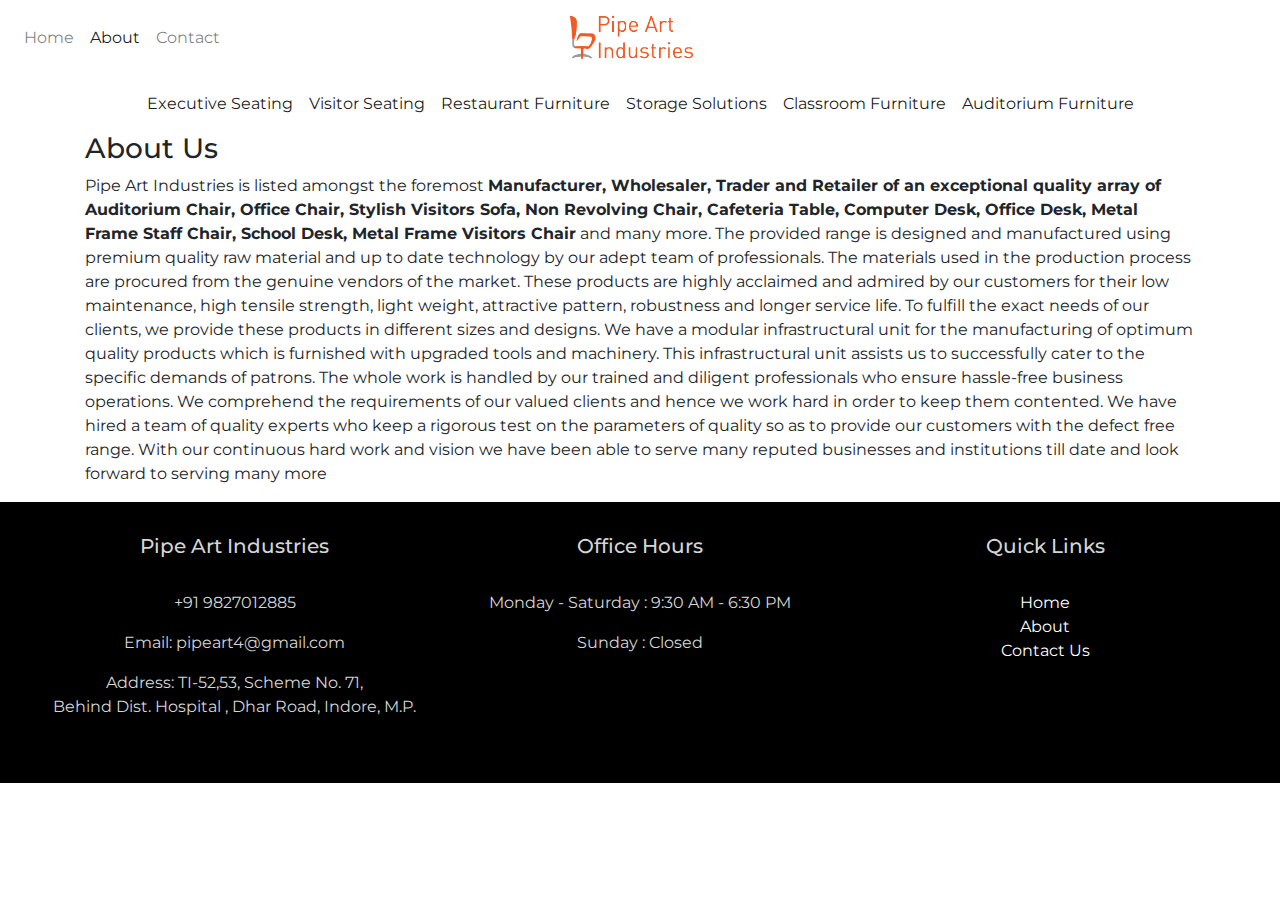
<file: about.html>
<!DOCTYPE html>
<html lang="en" dir="ltr">
	<head>
		<meta charset="utf-8">
		<title>Pipe Art Industries</title>

		<meta name="viewport" content="width=device-width, initial-scale=1">

		<!--Favicon-->
		<link rel="icon" href="img\favicon.png" type="image/gif" sizes="16x8">

		<!-- Latest compiled and minified CSS -->
		<link rel="stylesheet" href="https://maxcdn.bootstrapcdn.com/bootstrap/4.1.3/css/bootstrap.min.css">

		<!-- jQuery library -->
		<script src="https://ajax.googleapis.com/ajax/libs/jquery/3.3.1/jquery.min.js"></script>

		<!-- Popper JS -->
		<script src="https://cdnjs.cloudflare.com/ajax/libs/popper.js/1.14.3/umd/popper.min.js"></script>

		<!-- Latest compiled JavaScript -->
		<script src="https://maxcdn.bootstrapcdn.com/bootstrap/4.1.3/js/bootstrap.min.js"></script>

		<!--Montserrat Font-->
		<link rel="stylesheet" href="https://fonts.googleapis.com/css?family=Montserrat">

		<!--FontAwesome-->
		<link rel="stylesheet" href="https://use.fontawesome.com/releases/v5.2.0/css/all.css" integrity="sha384-hWVjflwFxL6sNzntih27bfxkr27PmbbK/iSvJ+a4+0owXq79v+lsFkW54bOGbiDQ" crossorigin="anonymous">

		<!-- My CSS -->
  	<link href="css\style.css" rel="stylesheet">

		<!--Monteserrat Font-->
		<link href="https://fonts.googleapis.com/css?family=Montserrat" rel="stylesheet">

	</head>

	<body>
		<!--Primary Navbar-->
		<nav class="navbar navbar-expand-lg navbar-light bg-faded">
		    <div class="collapse navbar-collapse w-100 order-1 order-lg-0" id="navbarNav">
		        <ul class="navbar-nav">
		            <li class="nav-item">
		                <a class="nav-link" href="index.html">Home <i class="fas fa-home"></i></a>
		            </li>
		            <li class="nav-item active">
		                <a class="nav-link" href="about.html">About <i class="fas fa-info"></i></a>
		            </li>
		            <li class="nav-item">
		                <a class="nav-link" href="contact.html">Contact <i class="fas fa-envelope"></i> </a>
		            </li>
		        </ul>
		    </div>
		    <div class="d-flex w-100 order-0">
		        <div class="w-100">
		            <button class="navbar-toggler" type="button" data-toggle="collapse" data-target="#navbarNav">
		                <span class="navbar-toggler-icon"></span>
		            </button>
		        </div>
		        <a class="navbar-brand text-center w-100" href="#">
							<img src="img\pai_logo.png" alt="Logo" height="50px" width="auto">
						</a>
		        <span class="w-100"></span>
		    </div>
		    <span class="w-100"></span>
		</nav>

		<!--Category Navbar-->
		<nav class="navbar navbar-expand-lg navbar-light bg-faded">
			<div class="collapse navbar-collapse w-100 order-1 order-lg-0" id="navbarNav">
					<ul class="navbar-nav mx-auto">
							<li class="nav-item active">
									<a class="nav-link" href="executive.html">Executive Seating</a>
							</li>
							<li class="nav-item active">
									<a class="nav-link" href="visitor.html">Visitor Seating</a>
							</li>
							<li class="nav-item active">
									<a class="nav-link" href="restaurant.html">Restaurant Furniture</a>
							</li>
							<li class="nav-item active">
									<a class="nav-link" href="storage.html">Storage Solutions</a>
							</li>
							<li class="nav-item active">
									<a class="nav-link" href="classroom.html">Classroom Furniture</a>
							</li>
							<li class="nav-item active">
									<a class="nav-link" href="auditorium.html">Auditorium Furniture</a>
							</li>
					</ul>
			</div>

		</nav>

    <!--About-->
    <div class="container">
      <h3>About Us</h3>
      <p>Pipe Art Industries is listed amongst the foremost <b>Manufacturer, Wholesaler, Trader and Retailer of an exceptional quality array of Auditorium Chair, Office Chair, Stylish Visitors Sofa, Non Revolving Chair, Cafeteria Table, Computer Desk, Office Desk, Metal Frame Staff Chair, School Desk, Metal Frame Visitors Chair</b> and many more. The provided range is designed and manufactured using premium quality raw material and up to date technology by our adept team of professionals. The materials used in the production process are procured from the genuine vendors of the market. These products are highly acclaimed and admired by our customers for their low maintenance, high tensile strength, light weight, attractive pattern, robustness and longer service life. To fulfill the exact needs of our clients, we provide these products in different sizes and designs.
      We have a modular infrastructural unit for the manufacturing of optimum quality products which is furnished with upgraded tools and machinery. This infrastructural unit assists us to successfully cater to the specific demands of patrons. The whole work is handled by our trained and diligent professionals who ensure hassle-free business operations.  We comprehend the requirements of our valued clients and hence we work hard in order to keep them contented. We have hired a team of quality experts who keep a rigorous test on the parameters of quality so as to provide our customers with the defect free range. With our continuous hard work and vision we have been able to serve many reputed businesses and institutions till date and look forward to serving many more</p>
    </div>
		<!--Footer-->
		<footer>
			<div class="container-fluid padding foot">
				<div class="row text-center">
					<div class="col-md-4">
						<h5>Pipe Art Industries</h5>
						<hr>
						<p>+91 9827012885</p>
						<p>Email: pipeart4@gmail.com</p>
						<p>Address: TI-52,53, Scheme No. 71,<br> Behind Dist. Hospital
						, Dhar Road, Indore, M.P.</p>
					</div>
					<div class="col-md-4">
						<h5>Office Hours</h5>
						<hr>
						<p>Monday - Saturday : 9:30 AM - 6:30 PM</p>
						<p>Sunday : Closed</p>
					</div>
					<div class="col-md-4 quicklinks">
						<h5>Quick Links</h5>
						<hr>
						<a href="index.html">Home</a><br>
						<a href="about.html">About</a><br>
						<a href="contact.html">Contact Us</a>
					</div>
				</div>
			</div>
		</footer>
	</body>
</html>
</file>
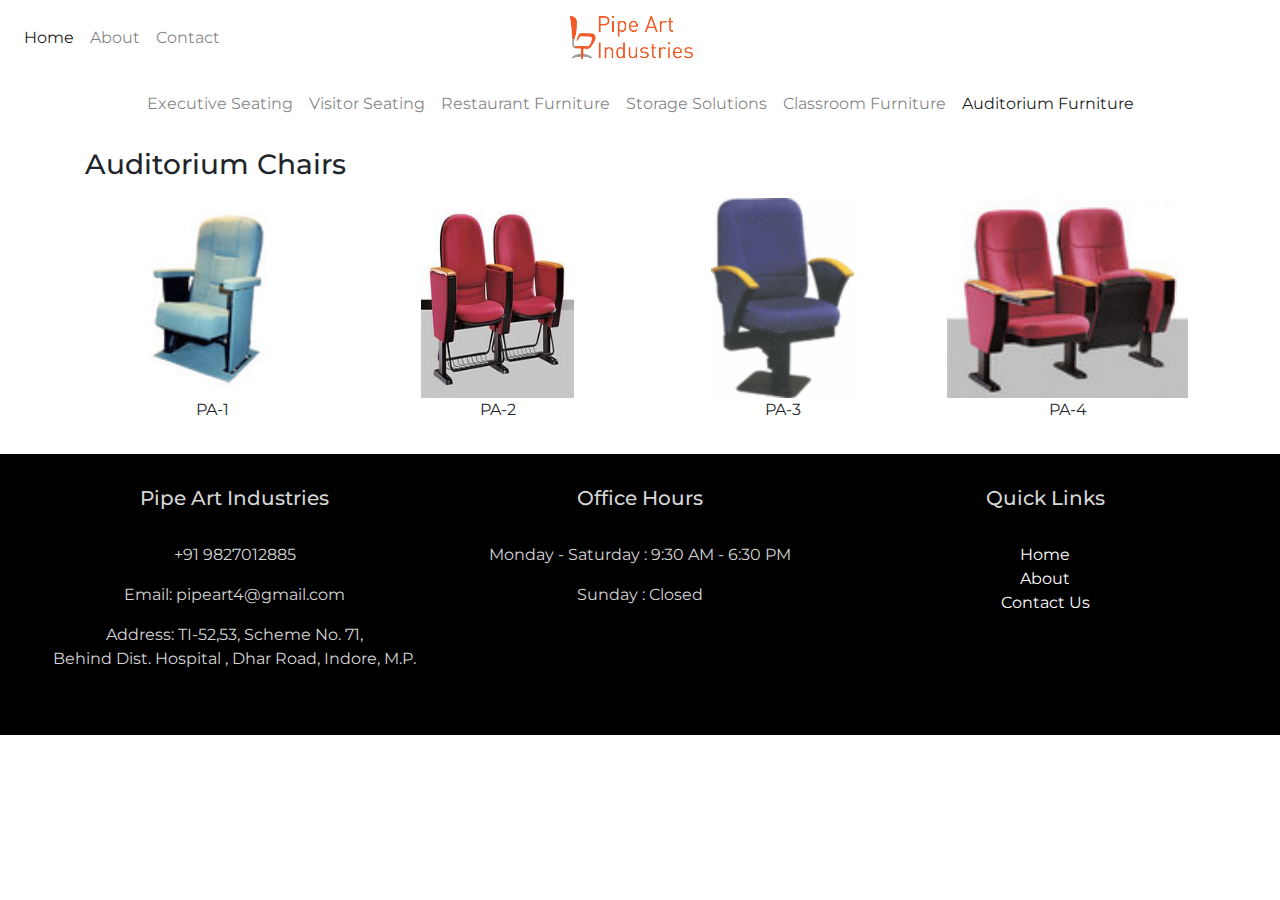
<file: auditorium.html>
<!DOCTYPE html>
<html lang="en" dir="ltr">
	<head>
		<meta charset="utf-8">
		<title>Pipe Art Industries</title>

		<meta name="viewport" content="width=device-width, initial-scale=1">

		<!--Favicon-->
		<link rel="icon" href="img\favicon.png" type="image/gif" sizes="16x8">

		<!-- Latest compiled and minified CSS -->
		<link rel="stylesheet" href="https://maxcdn.bootstrapcdn.com/bootstrap/4.1.3/css/bootstrap.min.css">

		<!-- jQuery library -->
		<script src="https://ajax.googleapis.com/ajax/libs/jquery/3.3.1/jquery.min.js"></script>

		<!-- Popper JS -->
		<script src="https://cdnjs.cloudflare.com/ajax/libs/popper.js/1.14.3/umd/popper.min.js"></script>

		<!-- Latest compiled JavaScript -->
		<script src="https://maxcdn.bootstrapcdn.com/bootstrap/4.1.3/js/bootstrap.min.js"></script>

		<!--Montserrat Font-->
		<link rel="stylesheet" href="https://fonts.googleapis.com/css?family=Montserrat">

		<!--FontAwesome-->
		<link rel="stylesheet" href="https://use.fontawesome.com/releases/v5.2.0/css/all.css" integrity="sha384-hWVjflwFxL6sNzntih27bfxkr27PmbbK/iSvJ+a4+0owXq79v+lsFkW54bOGbiDQ" crossorigin="anonymous">

		<!-- My CSS -->
  	<link href="css\style.css" rel="stylesheet">

		<!--Monteserrat Font-->
		<link href="https://fonts.googleapis.com/css?family=Montserrat" rel="stylesheet">

	</head>

	<body>
		<!--Primary Navbar-->
		<nav class="navbar navbar-expand-lg navbar-light bg-faded">
		    <div class="collapse navbar-collapse w-100 order-1 order-lg-0" id="navbarNav">
		        <ul class="navbar-nav">
		            <li class="nav-item active">
		                <a class="nav-link" href="index.html">Home <i class="fas fa-home"></i></a>
		            </li>
		            <li class="nav-item">
		                <a class="nav-link" href="about.html">About <i class="fas fa-info"></i></a>
		            </li>
		            <li class="nav-item">
		                <a class="nav-link" href="contact.html">Contact <i class="fas fa-envelope"></i> </a>
		            </li>
		        </ul>
		    </div>
		    <div class="d-flex w-100 order-0">
		        <div class="w-100">
		            <button class="navbar-toggler" type="button" data-toggle="collapse" data-target="#navbarNav">
		                <span class="navbar-toggler-icon"></span>
		            </button>
		        </div>
		        <a class="navbar-brand text-center w-100" href="#">
							<img src="img\pai_logo.png" alt="Logo" height="50px" width="auto">
						</a>
		        <span class="w-100"></span>
		    </div>
		    <span class="w-100"></span>
		</nav>

		<!--Category Navbar-->
		<nav class="navbar navbar-expand-lg navbar-light bg-faded">
			<div class="collapse navbar-collapse w-100 order-1 order-lg-0" id="navbarNav">
					<ul class="navbar-nav mx-auto">
							<li class="nav-item">
									<a class="nav-link" href="executive.html">Executive Seating</a>
							</li>
							<li class="nav-item">
									<a class="nav-link" href="visitor.html">Visitor Seating</a>
							</li>
							<li class="nav-item">
									<a class="nav-link" href="restaurant.html">Restaurant Furniture</a>
							</li>
							<li class="nav-item">
									<a class="nav-link" href="storage.html">Storage Solutions</a>
							</li>
							<li class="nav-item">
									<a class="nav-link" href="classroom.html">Classroom Furniture</a>
							</li>
							<li class="nav-item active">
									<a class="nav-link" href="auditorium.html">Auditorium Furniture</a>
							</li>
					</ul>
			</div>

		</nav>

		<!--Chairs-->
		<div class="container mx-auto py-3">
      <h3>Auditorium Chairs</h3>
			<div class="row mt-3 mb-3">
				<div class="col-xs-6 col-md-3 col-6 column productbox text-center">
				<img src="img\auditorium\1.jpg" class="img-responsive">
				<div class="producttitle">PA-1</div>
			</div>
			<div class="col-xs-6 col-md-3 col-6 column productbox text-center">
				<img src="img\auditorium\2.jpg" class="img-responsive">
				<div class="producttitle">PA-2</div>
			</div>
			<div class="col-xs-6 col-md-3 col-6 column productbox text-center">
				<img src="img\auditorium\3.jpg" class="img-responsive">
				<div class="producttitle">PA-3</div>
			</div>
			<div class="col-xs-6 col-md-3 col-6 column productbox text-center">
				<img src="img\auditorium\4.jpg" class="img-responsive">
				<div class="producttitle">PA-4</div>
			</div>
			</div>
		</div>

		<!--Footer-->
		<footer>
			<div class="container-fluid padding foot">
				<div class="row text-center">
					<div class="col-md-4">
						<h5>Pipe Art Industries</h5>
						<hr>
						<p>+91 9827012885</p>
						<p>Email: pipeart4@gmail.com</p>
						<p>Address: TI-52,53, Scheme No. 71,<br> Behind Dist. Hospital
						, Dhar Road, Indore, M.P.</p>
					</div>
					<div class="col-md-4">
						<h5>Office Hours</h5>
						<hr>
						<p>Monday - Saturday : 9:30 AM - 6:30 PM</p>
						<p>Sunday : Closed</p>
					</div>
					<div class="col-md-4 quicklinks">
						<h5>Quick Links</h5>
						<hr>
						<a href="index.html">Home</a><br>
						<a href="about.html">About</a><br>
						<a href="contact.html">Contact Us</a>
					</div>
				</div>
			</div>
		</footer>
	</body>
</html>
</file>
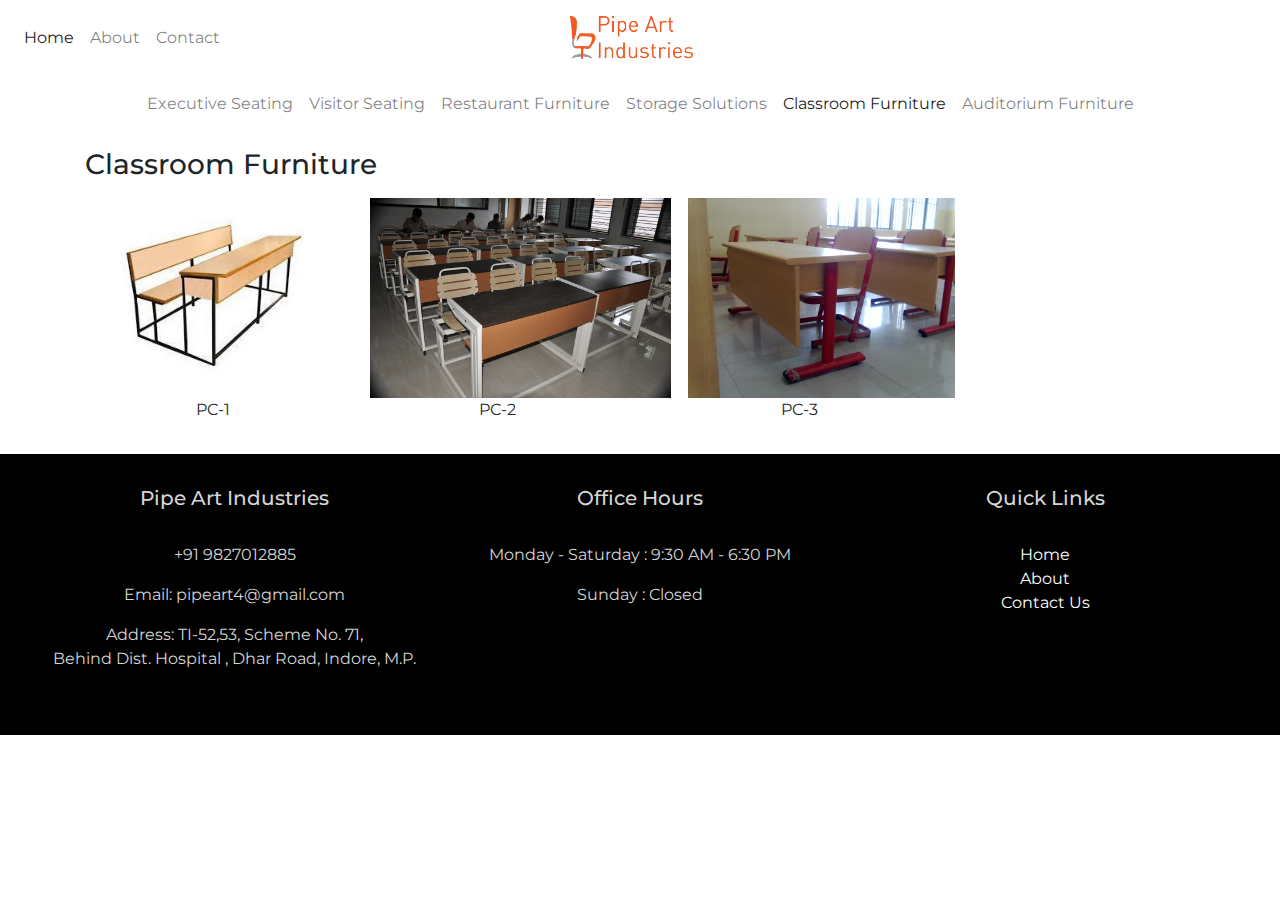
<file: classroom.html>
<!DOCTYPE html>
<html lang="en" dir="ltr">
	<head>
		<meta charset="utf-8">
		<title>Pipe Art Industries</title>

		<meta name="viewport" content="width=device-width, initial-scale=1">

		<!--Favicon-->
		<link rel="icon" href="img\favicon.png" type="image/gif" sizes="16x8">

		<!-- Latest compiled and minified CSS -->
		<link rel="stylesheet" href="https://maxcdn.bootstrapcdn.com/bootstrap/4.1.3/css/bootstrap.min.css">

		<!-- jQuery library -->
		<script src="https://ajax.googleapis.com/ajax/libs/jquery/3.3.1/jquery.min.js"></script>

		<!-- Popper JS -->
		<script src="https://cdnjs.cloudflare.com/ajax/libs/popper.js/1.14.3/umd/popper.min.js"></script>

		<!-- Latest compiled JavaScript -->
		<script src="https://maxcdn.bootstrapcdn.com/bootstrap/4.1.3/js/bootstrap.min.js"></script>

		<!--Montserrat Font-->
		<link rel="stylesheet" href="https://fonts.googleapis.com/css?family=Montserrat">

		<!--FontAwesome-->
		<link rel="stylesheet" href="https://use.fontawesome.com/releases/v5.2.0/css/all.css" integrity="sha384-hWVjflwFxL6sNzntih27bfxkr27PmbbK/iSvJ+a4+0owXq79v+lsFkW54bOGbiDQ" crossorigin="anonymous">

		<!-- My CSS -->
  	<link href="css\style.css" rel="stylesheet">

		<!--Monteserrat Font-->
		<link href="https://fonts.googleapis.com/css?family=Montserrat" rel="stylesheet">

	</head>

	<body>
		<!--Primary Navbar-->
		<nav class="navbar navbar-expand-lg navbar-light bg-faded">
		    <div class="collapse navbar-collapse w-100 order-1 order-lg-0" id="navbarNav">
		        <ul class="navbar-nav">
		            <li class="nav-item active">
		                <a class="nav-link" href="index.html">Home <i class="fas fa-home"></i></a>
		            </li>
		            <li class="nav-item">
		                <a class="nav-link" href="about.html">About <i class="fas fa-info"></i></a>
		            </li>
		            <li class="nav-item">
		                <a class="nav-link" href="contact.html">Contact <i class="fas fa-envelope"></i> </a>
		            </li>
		        </ul>
		    </div>
		    <div class="d-flex w-100 order-0">
		        <div class="w-100">
		            <button class="navbar-toggler" type="button" data-toggle="collapse" data-target="#navbarNav">
		                <span class="navbar-toggler-icon"></span>
		            </button>
		        </div>
		        <a class="navbar-brand text-center w-100" href="#">
							<img src="img\pai_logo.png" alt="Logo" height="50px" width="auto">
						</a>
		        <span class="w-100"></span>
		    </div>
		    <span class="w-100"></span>
		</nav>

		<!--Category Navbar-->
		<nav class="navbar navbar-expand-lg navbar-light bg-faded">
			<div class="collapse navbar-collapse w-100 order-1 order-lg-0" id="navbarNav">
					<ul class="navbar-nav mx-auto">
							<li class="nav-item">
									<a class="nav-link" href="executive.html">Executive Seating</a>
							</li>
							<li class="nav-item">
									<a class="nav-link" href="visitor.html">Visitor Seating</a>
							</li>
							<li class="nav-item">
									<a class="nav-link" href="restaurant.html">Restaurant Furniture</a>
							</li>
							<li class="nav-item">
									<a class="nav-link" href="storage.html">Storage Solutions</a>
							</li>
							<li class="nav-item active">
									<a class="nav-link" href="classroom.html">Classroom Furniture</a>
							</li>
							<li class="nav-item">
									<a class="nav-link" href="auditorium.html">Auditorium Furniture</a>
							</li>
					</ul>
			</div>

		</nav>

		<!--Chairs-->
		<div class="container mx-auto py-3">
      <h3>Classroom Furniture</h3>
			<div class="row mt-3 mb-3">
				<div class="col-xs-6 col-md-3 col-6 column productbox text-center">
				<img src="img\classroom\1.jpg" class="img-responsive">
				<div class="producttitle">PC-1</div>
			</div>
			<div class="col-xs-6 col-md-3 col-6 column productbox text-center">
				<img src="img\classroom\2.jpg" class="img-responsive">
				<div class="producttitle">PC-2</div>
			</div>
			<div class="col-xs-6 col-md-3 col-6 column productbox text-center pl-5">
				<img src="img\classroom\3.jpg" class="img-responsive">
				<div class="producttitle">PC-3</div>
			</div>
			</div>
		</div>

		<!--Footer-->
		<footer>
			<div class="container-fluid padding foot">
				<div class="row text-center">
					<div class="col-md-4">
						<h5>Pipe Art Industries</h5>
						<hr>
						<p>+91 9827012885</p>
						<p>Email: pipeart4@gmail.com</p>
						<p>Address: TI-52,53, Scheme No. 71,<br> Behind Dist. Hospital
						, Dhar Road, Indore, M.P.</p>
					</div>
					<div class="col-md-4">
						<h5>Office Hours</h5>
						<hr>
						<p>Monday - Saturday : 9:30 AM - 6:30 PM</p>
						<p>Sunday : Closed</p>
					</div>
					<div class="col-md-4 quicklinks">
						<h5>Quick Links</h5>
						<hr>
						<a href="index.html">Home</a><br>
						<a href="about.html">About</a><br>
						<a href="contact.html">Contact Us</a>
					</div>
				</div>
			</div>
		</footer>
	</body>
</html>
</file>
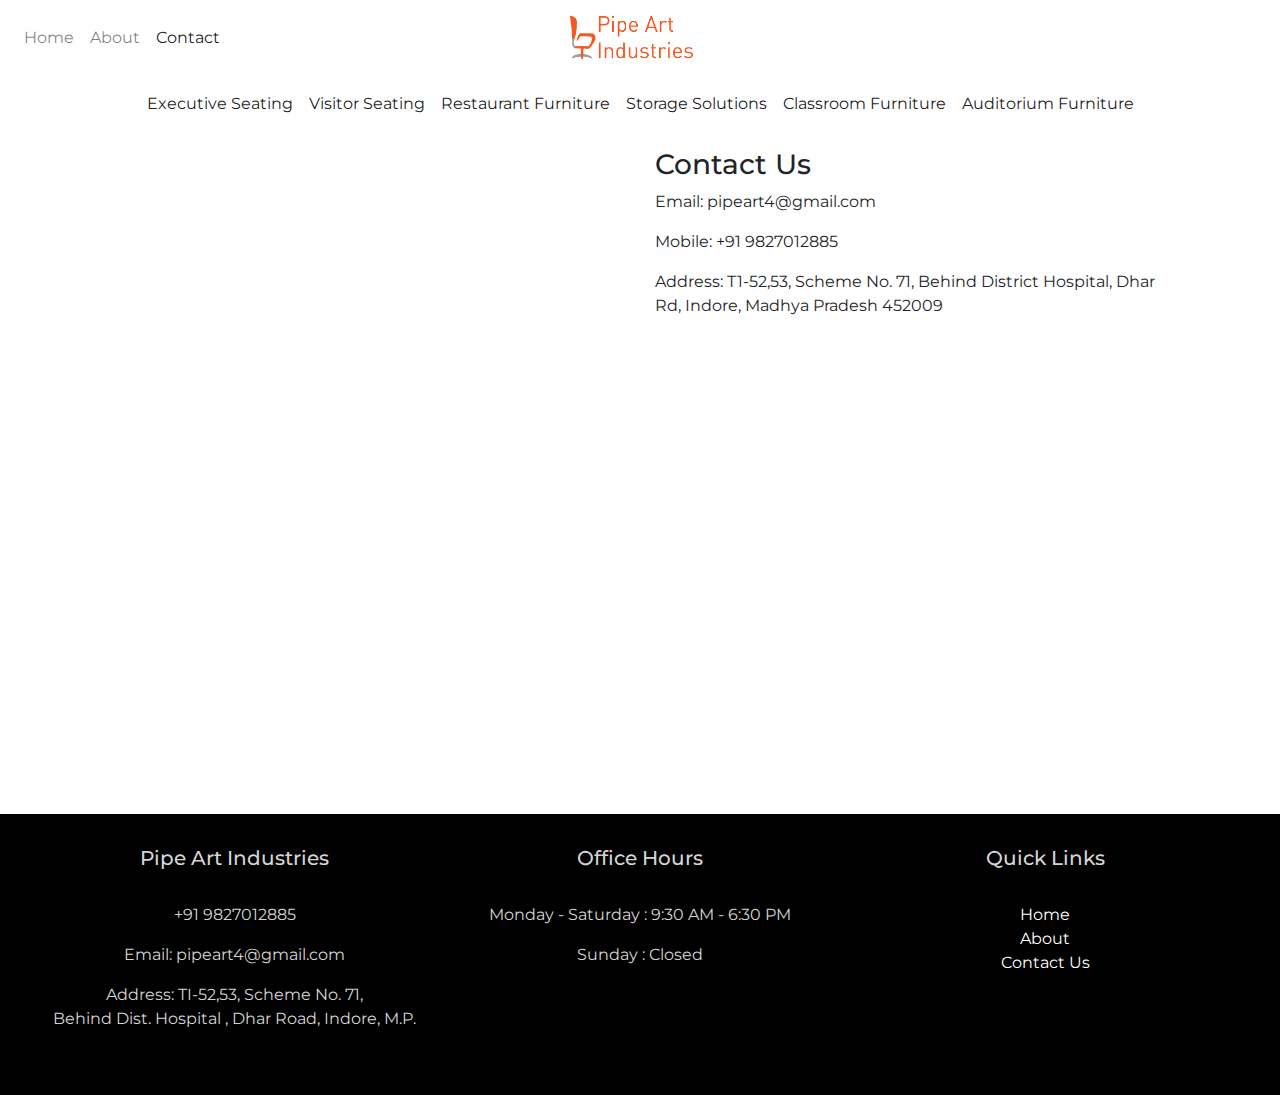
<file: contact.html>
<!DOCTYPE html>
<html lang="en" dir="ltr">
	<head>
		<meta charset="utf-8">
		<title>Pipe Art Industries</title>

		<meta name="viewport" content="width=device-width, initial-scale=1">

		<!--Favicon-->
		<link rel="icon" href="img\favicon.png" type="image/gif" sizes="16x8">

		<!-- Latest compiled and minified CSS -->
		<link rel="stylesheet" href="https://maxcdn.bootstrapcdn.com/bootstrap/4.1.3/css/bootstrap.min.css">

		<!-- jQuery library -->
		<script src="https://ajax.googleapis.com/ajax/libs/jquery/3.3.1/jquery.min.js"></script>

		<!-- Popper JS -->
		<script src="https://cdnjs.cloudflare.com/ajax/libs/popper.js/1.14.3/umd/popper.min.js"></script>

		<!-- Latest compiled JavaScript -->
		<script src="https://maxcdn.bootstrapcdn.com/bootstrap/4.1.3/js/bootstrap.min.js"></script>

		<!--Montserrat Font-->
		<link rel="stylesheet" href="https://fonts.googleapis.com/css?family=Montserrat">

		<!--FontAwesome-->
		<link rel="stylesheet" href="https://use.fontawesome.com/releases/v5.2.0/css/all.css" integrity="sha384-hWVjflwFxL6sNzntih27bfxkr27PmbbK/iSvJ+a4+0owXq79v+lsFkW54bOGbiDQ" crossorigin="anonymous">

		<!-- My CSS -->
  	<link href="css\style.css" rel="stylesheet">

		<!--Monteserrat Font-->
		<link href="https://fonts.googleapis.com/css?family=Montserrat" rel="stylesheet">


	</head>

	<body>
		<!--Primary Navbar-->
		<nav class="navbar navbar-expand-lg navbar-light bg-faded">
		    <div class="collapse navbar-collapse w-100 order-1 order-lg-0" id="navbarNav">
		        <ul class="navbar-nav">
		            <li class="nav-item">
		                <a class="nav-link" href="index.html">Home <i class="fas fa-home"></i></a>
		            </li>
		            <li class="nav-item">
		                <a class="nav-link" href="about.html">About <i class="fas fa-info"></i></a>
		            </li>
		            <li class="nav-item active">
		                <a class="nav-link" href="contact.html">Contact <i class="fas fa-envelope"></i> </a>
		            </li>
		        </ul>
		    </div>
		    <div class="d-flex w-100 order-0">
		        <div class="w-100">
		            <button class="navbar-toggler" type="button" data-toggle="collapse" data-target="#navbarNav">
		                <span class="navbar-toggler-icon"></span>
		            </button>
		        </div>
		        <a class="navbar-brand text-center w-100" href="#">
							<img src="img\pai_logo.png" alt="Logo" height="50px" width="auto">
						</a>
		        <span class="w-100"></span>
		    </div>
		    <span class="w-100"></span>
		</nav>

		<!--Category Navbar-->
		<nav class="navbar navbar-expand-lg navbar-light bg-faded">
			<div class="collapse navbar-collapse w-100 order-1 order-lg-0" id="navbarNav">
					<ul class="navbar-nav mx-auto">
							<li class="nav-item active">
									<a class="nav-link" href="executive.html">Executive Seating</a>
							</li>
							<li class="nav-item active">
									<a class="nav-link" href="visitor.html">Visitor Seating</a>
							</li>
							<li class="nav-item active">
									<a class="nav-link" href="restaurant.html">Restaurant Furniture</a>
							</li>
							<li class="nav-item active">
									<a class="nav-link" href="storage.html">Storage Solutions</a>
							</li>
							<li class="nav-item active">
									<a class="nav-link" href="classroom.html">Classroom Furniture</a>
							</li>
							<li class="nav-item active">
									<a class="nav-link" href="auditorium.html">Auditorium Furniture</a>
							</li>
					</ul>
			</div>

		</nav>

    <!--Map-->
    <div class="container">
      <div class="row mt-3 mb-3 px-3">
        <div class="col-sm-6 embed-responsive embed-responsive-1by1 py-5">
          <iframe id="map" src="https://www.google.com/maps/embed?pb=!1m18!1m12!1m3!1d3680.5653634784503!2d75.82818461504758!3d22.707218385113705!2m3!1f0!2f0!3f0!3m2!1i1024!2i768!4f13.1!3m3!1m2!1s0x0%3A0x36900c86aec19a87!2sPipe+Art+Industries!5e0!3m2!1sen!2sin!4v1533570198825" width="600" height="450" frameborder="0" style="border:0" allowfullscreen></iframe>
        </div>
        <div class="col-sm-6">
          <h3>Contact Us</h3>
          <p>Email: pipeart4@gmail.com</p>
          <p>Mobile: +91 9827012885</p>
          <p>Address: T1-52,53, Scheme No. 71, Behind District Hospital, Dhar Rd, Indore, Madhya Pradesh 452009</p>
        </div>
      </div>
    </div>


		<!--Footer-->
		<footer>
			<div class="container-fluid padding foot">
				<div class="row text-center">
					<div class="col-md-4">
						<h5>Pipe Art Industries</h5>
						<hr>
						<p>+91 9827012885</p>
						<p>Email: pipeart4@gmail.com</p>
						<p>Address: TI-52,53, Scheme No. 71,<br> Behind Dist. Hospital
						, Dhar Road, Indore, M.P.</p>
					</div>
					<div class="col-md-4">
						<h5>Office Hours</h5>
						<hr>
						<p>Monday - Saturday : 9:30 AM - 6:30 PM</p>
						<p>Sunday : Closed</p>
					</div>
					<div class="col-md-4 quicklinks">
						<h5>Quick Links</h5>
						<hr>
						<a href="index.html">Home</a><br>
						<a href="about.html">About</a><br>
						<a href="contact.html">Contact Us</a>
					</div>
				</div>
			</div>
		</footer>
	</body>
</html>
</file>
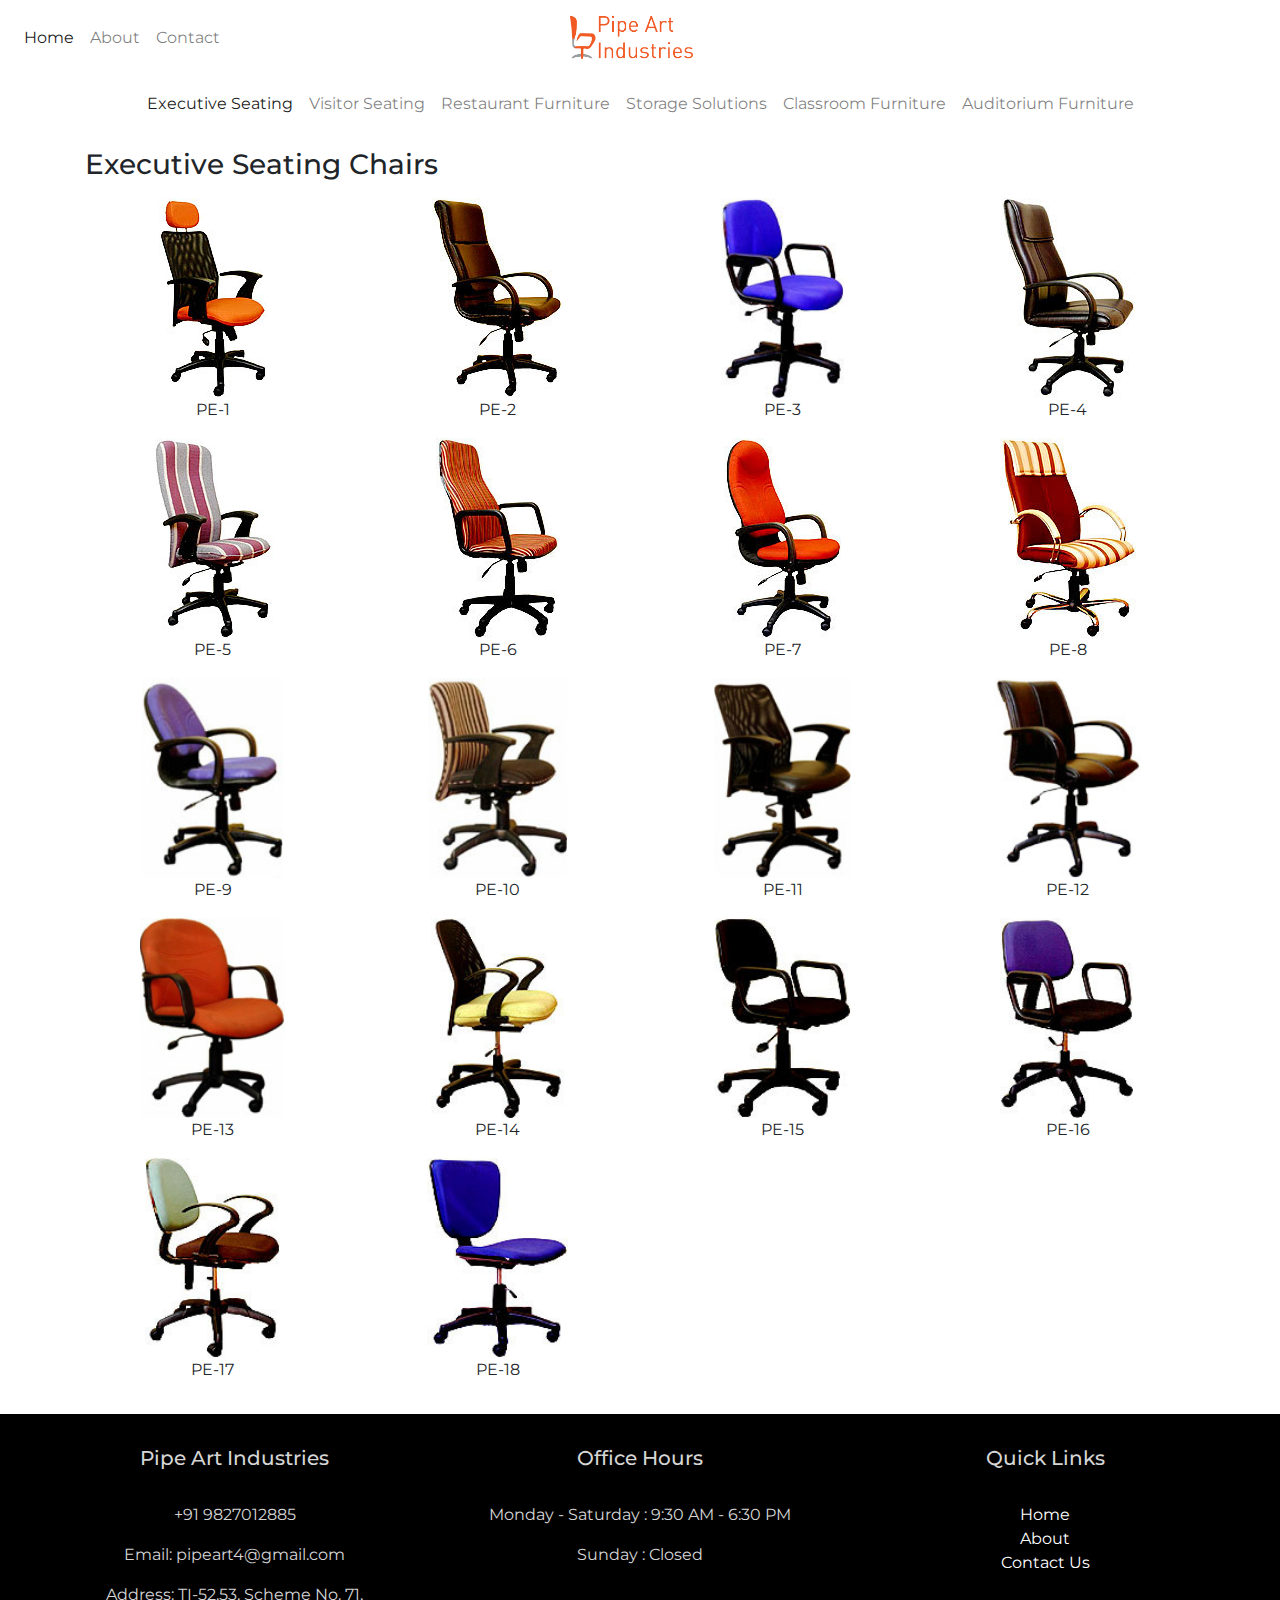
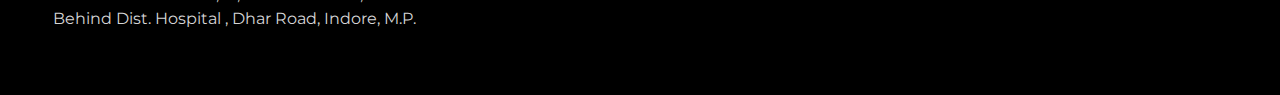
<file: executive.html>
<!DOCTYPE html>
<html lang="en" dir="ltr">
	<head>
		<meta charset="utf-8">
		<title>Pipe Art Industries</title>

		<meta name="viewport" content="width=device-width, initial-scale=1">

		<!--Favicon-->
		<link rel="icon" href="img\favicon.png" type="image/gif" sizes="16x8">

		<!-- Latest compiled and minified CSS -->
		<link rel="stylesheet" href="https://maxcdn.bootstrapcdn.com/bootstrap/4.1.3/css/bootstrap.min.css">

		<!-- jQuery library -->
		<script src="https://ajax.googleapis.com/ajax/libs/jquery/3.3.1/jquery.min.js"></script>

		<!-- Popper JS -->
		<script src="https://cdnjs.cloudflare.com/ajax/libs/popper.js/1.14.3/umd/popper.min.js"></script>

		<!-- Latest compiled JavaScript -->
		<script src="https://maxcdn.bootstrapcdn.com/bootstrap/4.1.3/js/bootstrap.min.js"></script>

		<!--Montserrat Font-->
		<link rel="stylesheet" href="https://fonts.googleapis.com/css?family=Montserrat">

		<!--FontAwesome-->
		<link rel="stylesheet" href="https://use.fontawesome.com/releases/v5.2.0/css/all.css" integrity="sha384-hWVjflwFxL6sNzntih27bfxkr27PmbbK/iSvJ+a4+0owXq79v+lsFkW54bOGbiDQ" crossorigin="anonymous">

		<!-- My CSS -->
  	<link href="css\style.css" rel="stylesheet">

		<!--Monteserrat Font-->
		<link href="https://fonts.googleapis.com/css?family=Montserrat" rel="stylesheet">

	</head>

  <body>
    <!--Primary Navbar-->
		<nav class="navbar navbar-expand-lg navbar-light bg-faded">
		    <div class="collapse navbar-collapse w-100 order-1 order-lg-0" id="navbarNav">
		        <ul class="navbar-nav">
							<li class="nav-item active">
									<a class="nav-link" href="index.html">Home <i class="fas fa-home"></i></a>
							</li>
							<li class="nav-item">
									<a class="nav-link" href="about.html">About <i class="fas fa-info"></i></a>
							</li>
							<li class="nav-item">
									<a class="nav-link" href="contact.html">Contact <i class="fas fa-envelope"></i> </a>
							</li>
		            </li>
		        </ul>
		    </div>
		    <div class="d-flex w-100 order-0">
		        <div class="w-100">
		            <button class="navbar-toggler" type="button" data-toggle="collapse" data-target="#navbarNav">
		                <span class="navbar-toggler-icon"></span>
		            </button>
		        </div>
		        <a class="navbar-brand text-center w-100" href="#">
							<img src="img\pai_logo.png" alt="Logo" height="50px" width="auto">
						</a>
		        <span class="w-100"></span>
		    </div>
		    <span class="w-100"></span>
		</nav>

		<!--Category Navbar-->
		<nav class="navbar navbar-expand-lg navbar-light bg-faded">
			<div class="collapse navbar-collapse w-100 order-1 order-lg-0" id="navbarNav">
					<ul class="navbar-nav mx-auto">
						<li class="nav-item active">
								<a class="nav-link active" href="executive.html">Executive Seating</a>
						</li>
						<li class="nav-item">
								<a class="nav-link" href="visitor.html">Visitor Seating</a>
						</li>
						<li class="nav-item">
								<a class="nav-link" href="restaurant.html">Restaurant Furniture</a>
						</li>
						<li class="nav-item">
								<a class="nav-link" href="storage.html">Storage Solutions</a>
						</li>
						<li class="nav-item">
								<a class="nav-link" href="classroom.html">Classroom Furniture</a>
						</li>
						<li class="nav-item">
								<a class="nav-link" href="auditorium.html">Auditorium Furniture</a>
							</li>
					</ul>
			</div>

		</nav>

		<!--Chairs-->
    <div class="container mx-auto py-3">
      <h3>Executive Seating Chairs</h3>
			<div class="row mt-3 mb-3">
				<div class="col-xs-6 col-md-3 col-6 column productbox text-center">
				<img src="img\executive\1.jpg" class="img-responsive">
				<div class="producttitle">PE-1</div>
			</div>
			<div class="col-xs-6 col-md-3 col-6 column productbox text-center">
				<img src="img\executive\2.jpg" class="img-responsive">
				<div class="producttitle">PE-2</div>
			</div>
			<div class="col-xs-6 col-md-3 col-6 column productbox text-center">
				<img src="img\executive\3.jpg" class="img-responsive">
				<div class="producttitle">PE-3</div>
			</div>
			<div class="col-xs-6 col-md-3 col-6 column productbox text-center">
				<img src="img\executive\4.jpg" class="img-responsive">
				<div class="producttitle">PE-4</div>
			</div>
			</div>

			<div class="row mt-3 mb-3">
				<div class="col-xs-6 col-md-3 col-6 column productbox text-center">
				<img src="img\executive\5.jpg" class="img-responsive">
				<div class="producttitle">PE-5</div>
			</div>
			<div class="col-xs-6 col-md-3 col-6 column productbox text-center">
				<img src="img\executive\6.jpg" class="img-responsive">
				<div class="producttitle">PE-6</div>
			</div>
			<div class="col-xs-6 col-md-3 col-6 column productbox text-center">
				<img src="img\executive\7.jpg" class="img-responsive">
				<div class="producttitle">PE-7</div>
			</div>
			<div class="col-xs-6 col-md-3 col-6 column productbox text-center">
				<img src="img\executive\8.jpg" class="img-responsive">
				<div class="producttitle">PE-8</div>
			</div>
			</div>

			<div class="row mt-3 mb-3">
				<div class="col-xs-6 col-md-3 col-6 column productbox text-center">
				<img src="img\executive\9.jpg" class="img-responsive">
				<div class="producttitle">PE-9</div>
			</div>
			<div class="col-xs-6 col-md-3 col-6 column productbox text-center">
				<img src="img\executive\10.jpg" class="img-responsive">
				<div class="producttitle">PE-10</div>
			</div>
			<div class="col-xs-6 col-md-3 col-6 column productbox text-center">
				<img src="img\executive\11.jpg" class="img-responsive">
				<div class="producttitle">PE-11</div>
			</div>
			<div class="col-xs-6 col-md-3 col-6 column productbox text-center">
				<img src="img\executive\12.jpg" class="img-responsive">
				<div class="producttitle">PE-12</div>
			</div>
			</div>

			<div class="row mt-3 mb-3">
				<div class="col-xs-6 col-md-3 col-6 column productbox text-center">
				<img src="img\executive\13.jpg" class="img-responsive">
				<div class="producttitle">PE-13</div>
			</div>
			<div class="col-xs-6 col-md-3 col-6 column productbox text-center">
				<img src="img\executive\14.jpg" class="img-responsive">
				<div class="producttitle">PE-14</div>
			</div>
			<div class="col-xs-6 col-md-3 col-6 column productbox text-center">
				<img src="img\executive\15.jpg" class="img-responsive">
				<div class="producttitle">PE-15</div>
			</div>
			<div class="col-xs-6 col-md-3 col-6 column productbox text-center">
				<img src="img\executive\16.jpg" class="img-responsive">
				<div class="producttitle">PE-16</div>
			</div>
			</div>

			<div class="row mt-3 mb-3">
				<div class="col-xs-6 col-md-3 col-6 column productbox text-center">
				<img src="img\executive\17.jpg" class="img-responsive">
				<div class="producttitle">PE-17</div>
			</div>
			<div class="col-xs-6 col-md-3 col-6 column productbox text-center">
				<img src="img\executive\18.jpg" class="img-responsive">
				<div class="producttitle">PE-18</div>
			</div>

			</div>
    </div>

		<!--Footer-->
		<footer>
			<div class="container-fluid padding foot">
				<div class="row text-center">
					<div class="col-md-4">
						<h5>Pipe Art Industries</h5>
						<hr>
						<p>+91 9827012885</p>
						<p>Email: pipeart4@gmail.com</p>
						<p>Address: TI-52,53, Scheme No. 71,<br> Behind Dist. Hospital
						, Dhar Road, Indore, M.P.</p>
					</div>
					<div class="col-md-4">
						<h5>Office Hours</h5>
						<hr>
						<p>Monday - Saturday : 9:30 AM - 6:30 PM</p>
						<p>Sunday : Closed</p>
					</div>
					<div class="col-md-4 quicklinks">
						<h5>Quick Links</h5>
						<hr>
						<a href="index.html">Home</a><br>
						<a href="about.html">About</a><br>
						<a href="contact.html">Contact Us</a>
					</div>
				</div>
			</div>
		</footer>

  </body>
</html>
</file>
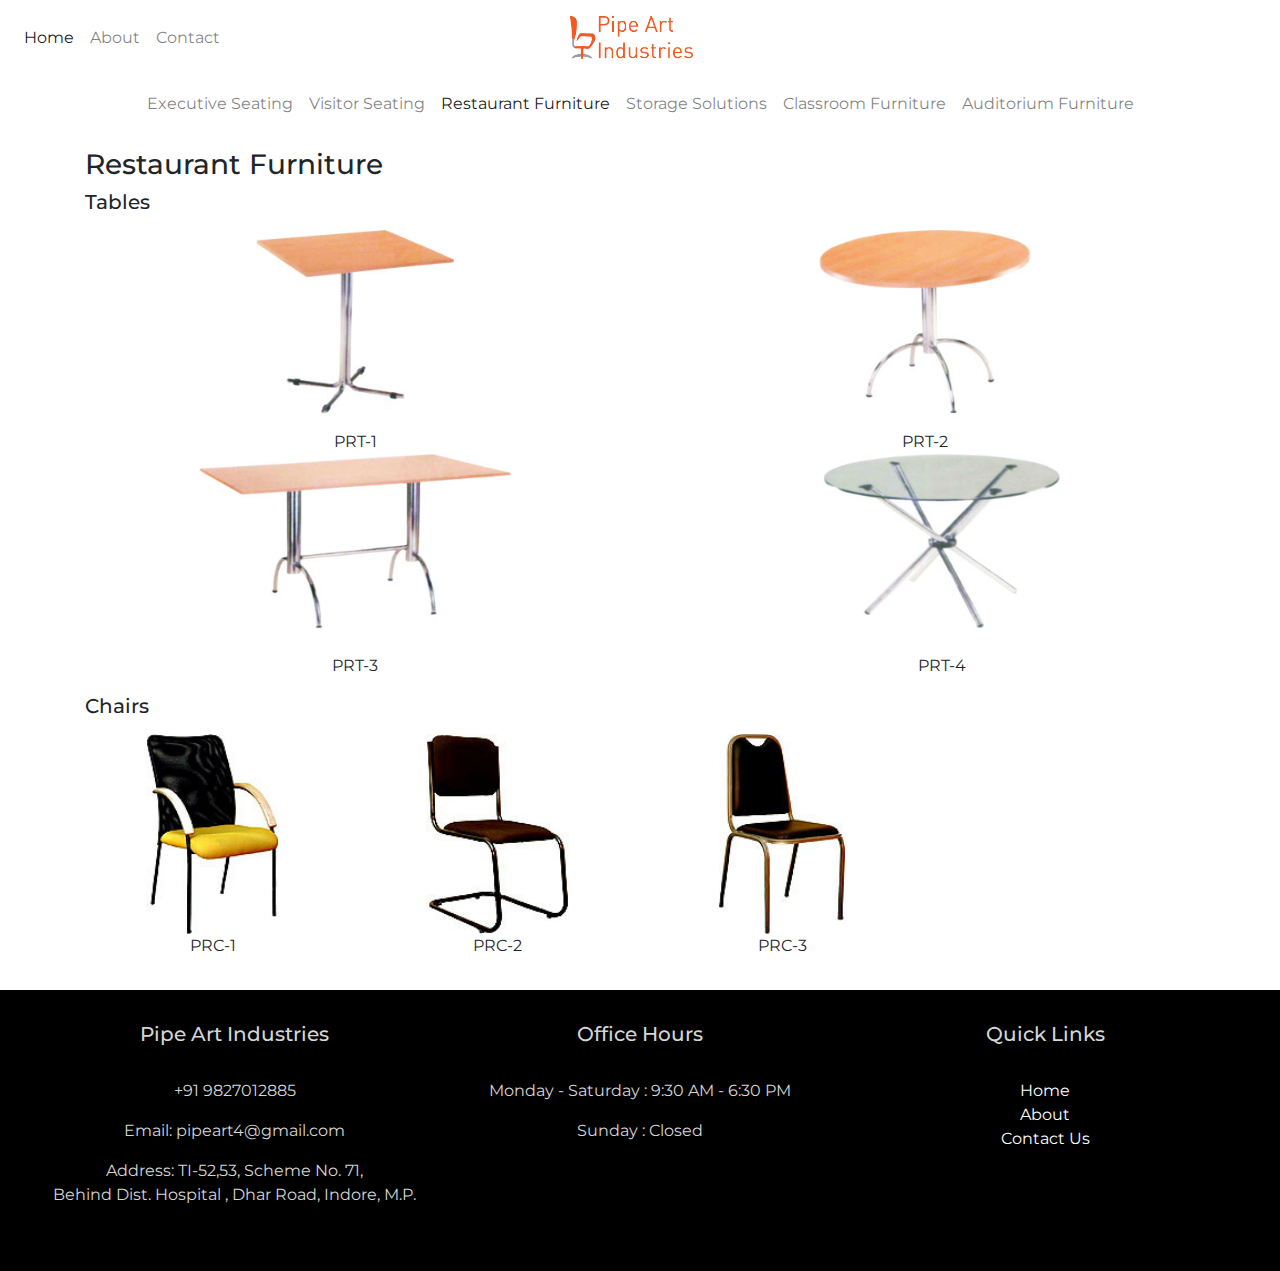
<file: restaurant.html>
<!DOCTYPE html>
<html lang="en" dir="ltr">
	<head>
		<meta charset="utf-8">
		<title>Pipe Art Industries</title>

		<meta name="viewport" content="width=device-width, initial-scale=1">

		<!--Favicon-->
		<link rel="icon" href="img\favicon.png" type="image/gif" sizes="16x8">

		<!-- Latest compiled and minified CSS -->
		<link rel="stylesheet" href="https://maxcdn.bootstrapcdn.com/bootstrap/4.1.3/css/bootstrap.min.css">

		<!-- jQuery library -->
		<script src="https://ajax.googleapis.com/ajax/libs/jquery/3.3.1/jquery.min.js"></script>

		<!-- Popper JS -->
		<script src="https://cdnjs.cloudflare.com/ajax/libs/popper.js/1.14.3/umd/popper.min.js"></script>

		<!-- Latest compiled JavaScript -->
		<script src="https://maxcdn.bootstrapcdn.com/bootstrap/4.1.3/js/bootstrap.min.js"></script>

		<!--Montserrat Font-->
		<link rel="stylesheet" href="https://fonts.googleapis.com/css?family=Montserrat">

		<!--FontAwesome-->
		<link rel="stylesheet" href="https://use.fontawesome.com/releases/v5.2.0/css/all.css" integrity="sha384-hWVjflwFxL6sNzntih27bfxkr27PmbbK/iSvJ+a4+0owXq79v+lsFkW54bOGbiDQ" crossorigin="anonymous">

		<!-- My CSS -->
  	<link href="css\style.css" rel="stylesheet">

		<!--Monteserrat Font-->
		<link href="https://fonts.googleapis.com/css?family=Montserrat" rel="stylesheet">

	</head>

	<body>
		<!--Primary Navbar-->
		<nav class="navbar navbar-expand-lg navbar-light bg-faded">
		    <div class="collapse navbar-collapse w-100 order-1 order-lg-0" id="navbarNav">
		        <ul class="navbar-nav">
		            <li class="nav-item active">
		                <a class="nav-link" href="index.html">Home <i class="fas fa-home"></i></a>
		            </li>
		            <li class="nav-item">
		                <a class="nav-link" href="about.html">About <i class="fas fa-info"></i></a>
		            </li>
		            <li class="nav-item">
		                <a class="nav-link" href="contact.html">Contact <i class="fas fa-envelope"></i> </a>
		            </li>
		        </ul>
		    </div>
		    <div class="d-flex w-100 order-0">
		        <div class="w-100">
		            <button class="navbar-toggler" type="button" data-toggle="collapse" data-target="#navbarNav">
		                <span class="navbar-toggler-icon"></span>
		            </button>
		        </div>
		        <a class="navbar-brand text-center w-100" href="#">
							<img src="img\pai_logo.png" alt="Logo" height="50px" width="auto">
						</a>
		        <span class="w-100"></span>
		    </div>
		    <span class="w-100"></span>
		</nav>

		<!--Category Navbar-->
		<nav class="navbar navbar-expand-lg navbar-light bg-faded">
			<div class="collapse navbar-collapse w-100 order-1 order-lg-0" id="navbarNav">
					<ul class="navbar-nav mx-auto">
							<li class="nav-item">
									<a class="nav-link" href="executive.html">Executive Seating</a>
							</li>
							<li class="nav-item">
									<a class="nav-link" href="visitor.html">Visitor Seating</a>
							</li>
							<li class="nav-item active">
									<a class="nav-link" href="restaurant.html">Restaurant Furniture</a>
							</li>
							<li class="nav-item">
									<a class="nav-link" href="storage.html">Storage Solutions</a>
							</li>
							<li class="nav-item">
									<a class="nav-link" href="classroom.html">Classroom Furniture</a>
							</li>
							<li class="nav-item">
									<a class="nav-link" href="auditorium.html">Auditorium Furniture</a>
							</li>
					</ul>
			</div>

		</nav>

		<!--Chairs-->
		<div class="container mx-auto py-3">
			<h3>Restaurant Furniture</h3>
			<h5>Tables</h5>
			<div class="row mt-3 mb-3">
				<div class="col-sm-6 column productbox text-center">
				<img src="img\restaurant\1.jpg" class="img-responsive">
				<div class="producttitle">PRT-1</div>
			</div>
			<div class="col-sm-6 column productbox text-center">
				<img src="img\restaurant\2.jpg" class="img-responsive">
				<div class="producttitle">PRT-2</div>
			</div>
			<div class="col-sm-6 column productbox text-center">
				<img src="img\restaurant\3.jpg" class="img-responsive">
				<div class="producttitle">PRT-3</div>
			</div>
			<div class="col-sm-6 column productbox text-center pl-5">
				<img src="img\restaurant\4.jpg" class="img-responsive">
				<div class="producttitle">PRT-4</div>
			</div>
			</div>
			<h5>Chairs</h5>
			<div class="row mt-3 mb-3">
				<div class="col-xs-6 col-md-3 col-6 column productbox text-center">
				<img src="img\restaurant\5.jpg" class="img-responsive">
				<div class="producttitle">PRC-1</div>
			</div>
			<div class="col-xs-6 col-md-3 col-6 column productbox text-center">
				<img src="img\restaurant\6.jpg" class="img-responsive">
				<div class="producttitle">PRC-2</div>
			</div>
			<div class="col-xs-6 col-md-3 col-6 column productbox text-center">
				<img src="img\restaurant\7.jpg" class="img-responsive">
				<div class="producttitle">PRC-3</div>
			</div>
			</div>
		</div>

		<!--Footer-->
		<footer>
			<div class="container-fluid padding foot">
				<div class="row text-center">
					<div class="col-md-4">
						<h5>Pipe Art Industries</h5>
						<hr>
						<p>+91 9827012885</p>
						<p>Email: pipeart4@gmail.com</p>
						<p>Address: TI-52,53, Scheme No. 71,<br> Behind Dist. Hospital
						, Dhar Road, Indore, M.P.</p>
					</div>
					<div class="col-md-4">
						<h5>Office Hours</h5>
						<hr>
						<p>Monday - Saturday : 9:30 AM - 6:30 PM</p>
						<p>Sunday : Closed</p>
					</div>
					<div class="col-md-4 quicklinks">
						<h5>Quick Links</h5>
						<hr>
						<a href="index.html">Home</a><br>
						<a href="about.html">About</a><br>
						<a href="contact.html">Contact Us</a>
					</div>
				</div>
			</div>
		</footer>
	</body>
</html>
</file>
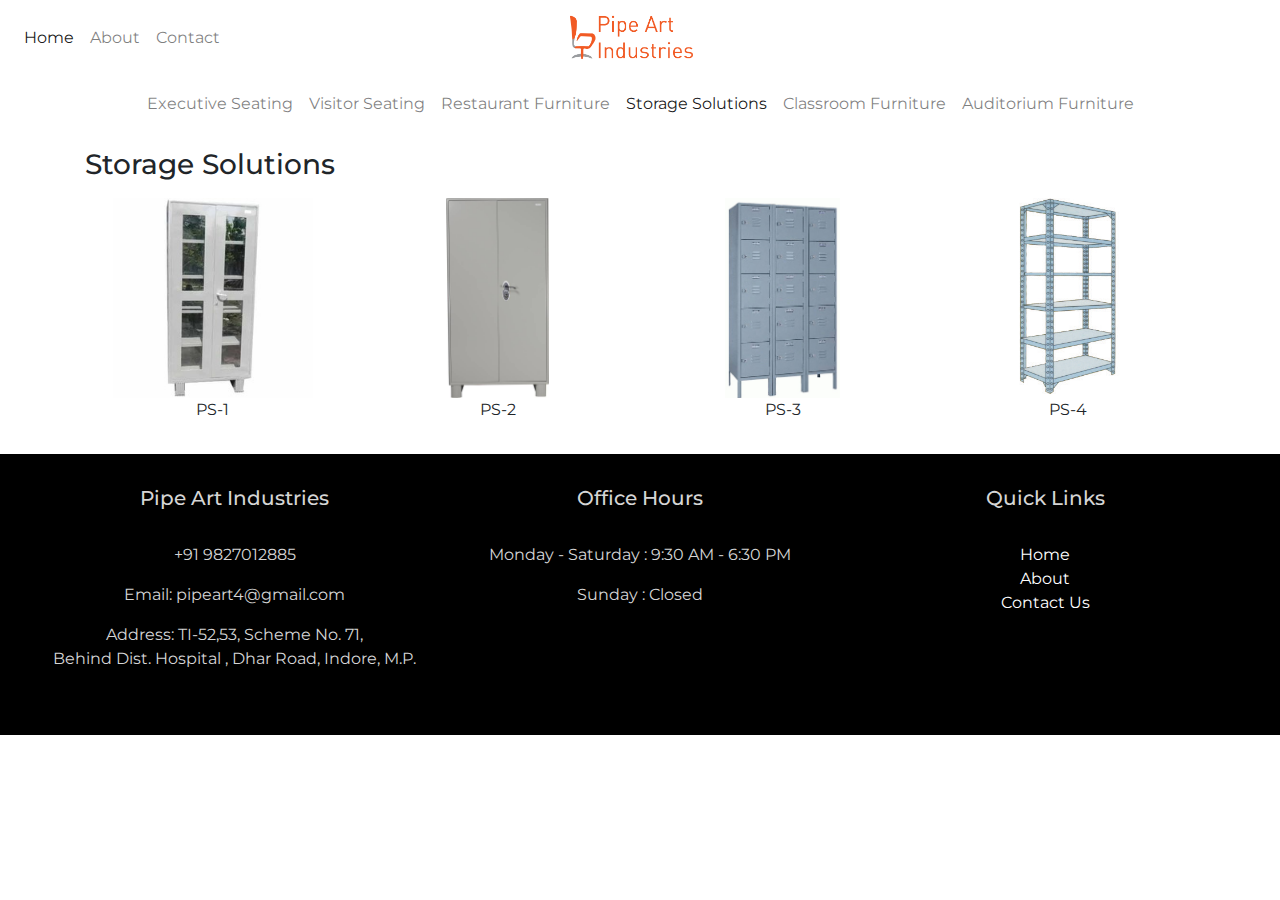
<file: storage.html>
<!DOCTYPE html>
<html lang="en" dir="ltr">
	<head>
		<meta charset="utf-8">
		<title>Pipe Art Industries</title>

		<meta name="viewport" content="width=device-width, initial-scale=1">

		<!--Favicon-->
		<link rel="icon" href="img\favicon.png" type="image/gif" sizes="16x8">

		<!-- Latest compiled and minified CSS -->
		<link rel="stylesheet" href="https://maxcdn.bootstrapcdn.com/bootstrap/4.1.3/css/bootstrap.min.css">

		<!-- jQuery library -->
		<script src="https://ajax.googleapis.com/ajax/libs/jquery/3.3.1/jquery.min.js"></script>

		<!-- Popper JS -->
		<script src="https://cdnjs.cloudflare.com/ajax/libs/popper.js/1.14.3/umd/popper.min.js"></script>

		<!-- Latest compiled JavaScript -->
		<script src="https://maxcdn.bootstrapcdn.com/bootstrap/4.1.3/js/bootstrap.min.js"></script>

		<!--Montserrat Font-->
		<link rel="stylesheet" href="https://fonts.googleapis.com/css?family=Montserrat">

		<!--FontAwesome-->
		<link rel="stylesheet" href="https://use.fontawesome.com/releases/v5.2.0/css/all.css" integrity="sha384-hWVjflwFxL6sNzntih27bfxkr27PmbbK/iSvJ+a4+0owXq79v+lsFkW54bOGbiDQ" crossorigin="anonymous">

		<!-- My CSS -->
  	<link href="css\style.css" rel="stylesheet">

		<!--Monteserrat Font-->
		<link href="https://fonts.googleapis.com/css?family=Montserrat" rel="stylesheet">

	</head>

	<body>
		<!--Primary Navbar-->
		<nav class="navbar navbar-expand-lg navbar-light bg-faded">
		    <div class="collapse navbar-collapse w-100 order-1 order-lg-0" id="navbarNav">
		        <ul class="navbar-nav">
		            <li class="nav-item active">
		                <a class="nav-link" href="index.html">Home <i class="fas fa-home"></i></a>
		            </li>
		            <li class="nav-item">
		                <a class="nav-link" href="about.html">About <i class="fas fa-info"></i></a>
		            </li>
		            <li class="nav-item">
		                <a class="nav-link" href="contact.html">Contact <i class="fas fa-envelope"></i> </a>
		            </li>
		        </ul>
		    </div>
		    <div class="d-flex w-100 order-0">
		        <div class="w-100">
		            <button class="navbar-toggler" type="button" data-toggle="collapse" data-target="#navbarNav">
		                <span class="navbar-toggler-icon"></span>
		            </button>
		        </div>
		        <a class="navbar-brand text-center w-100" href="#">
							<img src="img\pai_logo.png" alt="Logo" height="50px" width="auto">
						</a>
		        <span class="w-100"></span>
		    </div>
		    <span class="w-100"></span>
		</nav>

		<!--Category Navbar-->
		<nav class="navbar navbar-expand-lg navbar-light bg-faded">
			<div class="collapse navbar-collapse w-100 order-1 order-lg-0" id="navbarNav">
					<ul class="navbar-nav mx-auto">
							<li class="nav-item">
									<a class="nav-link" href="executive.html">Executive Seating</a>
							</li>
							<li class="nav-item">
									<a class="nav-link" href="visitor.html">Visitor Seating</a>
							</li>
							<li class="nav-item">
									<a class="nav-link" href="restaurant.html">Restaurant Furniture</a>
							</li>
							<li class="nav-item active">
									<a class="nav-link" href="storage.html">Storage Solutions</a>
							</li>
							<li class="nav-item">
									<a class="nav-link" href="classroom.html">Classroom Furniture</a>
							</li>
							<li class="nav-item">
									<a class="nav-link" href="auditorium.html">Auditorium Furniture</a>
							</li>
					</ul>
			</div>

		</nav>

		<!--Chairs-->
		<div class="container mx-auto py-3">
      <h3>Storage Solutions</h3>
			<div class="row mt-3 mb-3">
				<div class="col-xs-6 col-md-3 col-6 column productbox text-center">
				<img src="img\storage\1.jpg" class="img-responsive">
				<div class="producttitle">PS-1</div>
			</div>
			<div class="col-xs-6 col-md-3 col-6 column productbox text-center">
				<img src="img\storage\2.jpg" class="img-responsive">
				<div class="producttitle">PS-2</div>
			</div>
			<div class="col-xs-6 col-md-3 col-6 column productbox text-center">
				<img src="img\storage\3.jpg" class="img-responsive">
				<div class="producttitle">PS-3</div>
			</div>
			<div class="col-xs-6 col-md-3 col-6 column productbox text-center">
				<img src="img\storage\4.jpg" class="img-responsive">
				<div class="producttitle">PS-4</div>
			</div>
			</div>
		</div>

		<!--Footer-->
		<footer>
			<div class="container-fluid padding foot">
				<div class="row text-center">
					<div class="col-md-4">
						<h5>Pipe Art Industries</h5>
						<hr>
						<p>+91 9827012885</p>
						<p>Email: pipeart4@gmail.com</p>
						<p>Address: TI-52,53, Scheme No. 71,<br> Behind Dist. Hospital
						, Dhar Road, Indore, M.P.</p>
					</div>
					<div class="col-md-4">
						<h5>Office Hours</h5>
						<hr>
						<p>Monday - Saturday : 9:30 AM - 6:30 PM</p>
						<p>Sunday : Closed</p>
					</div>
					<div class="col-md-4 quicklinks">
						<h5>Quick Links</h5>
						<hr>
						<a href="index.html">Home</a><br>
						<a href="about.html">About</a><br>
						<a href="contact.html">Contact Us</a>
					</div>
				</div>
			</div>
		</footer>
	</body>
</html>
</file>
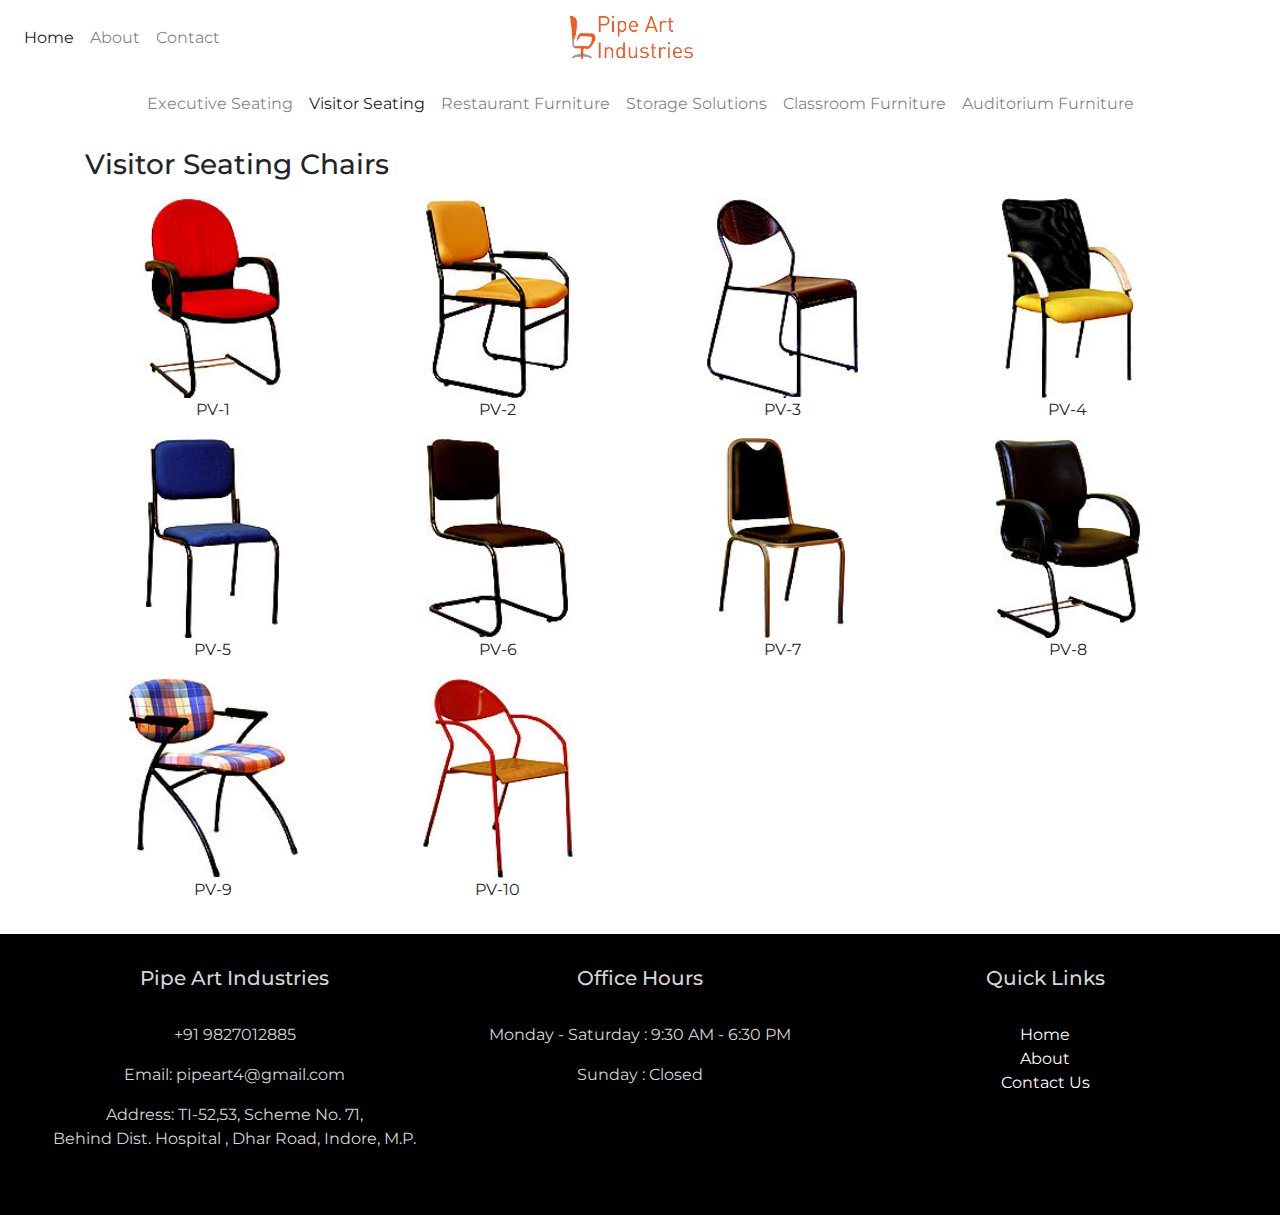
<file: visitor.html>
<!DOCTYPE html>
<html lang="en" dir="ltr">
	<head>
		<meta charset="utf-8">
		<title>Pipe Art Industries</title>

		<meta name="viewport" content="width=device-width, initial-scale=1">

		<!--Favicon-->
		<link rel="icon" href="img\favicon.png" type="image/gif" sizes="16x8">

		<!-- Latest compiled and minified CSS -->
		<link rel="stylesheet" href="https://maxcdn.bootstrapcdn.com/bootstrap/4.1.3/css/bootstrap.min.css">

		<!-- jQuery library -->
		<script src="https://ajax.googleapis.com/ajax/libs/jquery/3.3.1/jquery.min.js"></script>

		<!-- Popper JS -->
		<script src="https://cdnjs.cloudflare.com/ajax/libs/popper.js/1.14.3/umd/popper.min.js"></script>

		<!-- Latest compiled JavaScript -->
		<script src="https://maxcdn.bootstrapcdn.com/bootstrap/4.1.3/js/bootstrap.min.js"></script>

		<!--Montserrat Font-->
		<link rel="stylesheet" href="https://fonts.googleapis.com/css?family=Montserrat">

		<!--FontAwesome-->
		<link rel="stylesheet" href="https://use.fontawesome.com/releases/v5.2.0/css/all.css" integrity="sha384-hWVjflwFxL6sNzntih27bfxkr27PmbbK/iSvJ+a4+0owXq79v+lsFkW54bOGbiDQ" crossorigin="anonymous">

		<!-- My CSS -->
  	<link href="css\style.css" rel="stylesheet">

		<!--Monteserrat Font-->
		<link href="https://fonts.googleapis.com/css?family=Montserrat" rel="stylesheet">

	</head>

  <body>
    <!--Primary Navbar-->
		<nav class="navbar navbar-expand-lg navbar-light bg-faded">
		    <div class="collapse navbar-collapse w-100 order-1 order-lg-0" id="navbarNav">
		        <ul class="navbar-nav">
							<li class="nav-item active">
									<a class="nav-link" href="index.html">Home <i class="fas fa-home"></i></a>
							</li>
							<li class="nav-item">
									<a class="nav-link" href="about.html">About <i class="fas fa-info"></i></a>
							</li>
							<li class="nav-item">
									<a class="nav-link" href="contact.html">Contact <i class="fas fa-envelope"></i> </a>
							</li>
		            </li>
		        </ul>
		    </div>
		    <div class="d-flex w-100 order-0">
		        <div class="w-100">
		            <button class="navbar-toggler" type="button" data-toggle="collapse" data-target="#navbarNav">
		                <span class="navbar-toggler-icon"></span>
		            </button>
		        </div>
		        <a class="navbar-brand text-center w-100" href="#">
							<img src="img\pai_logo.png" alt="Logo" height="50px" width="auto">
						</a>
		        <span class="w-100"></span>
		    </div>
		    <span class="w-100"></span>
		</nav>

		<!--Category Navbar-->
		<nav class="navbar navbar-expand-lg navbar-light bg-faded">
			<div class="collapse navbar-collapse w-100 order-1 order-lg-0" id="navbarNav">
					<ul class="navbar-nav mx-auto">
						<li class="nav-item">
								<a class="nav-link" href="executive.html">Executive Seating</a>
						</li>
						<li class="nav-item">
								<a class="nav-link active" href="visitor.html">Visitor Seating</a>
						</li>
						<li class="nav-item">
								<a class="nav-link" href="restaurant.html">Restaurant Furniture</a>
						</li>
						<li class="nav-item">
								<a class="nav-link" href="storage.html">Storage Solutions</a>
						</li>
						<li class="nav-item">
								<a class="nav-link" href="classroom.html">Classroom Furniture</a>
						</li>
						<li class="nav-item">
								<a class="nav-link" href="auditorium.html">Auditorium Furniture</a>
							</li>
					</ul>
			</div>
		</nav>

    <!--Chairs-->
    <div class="container mx-auto py-3">
      <h3>Visitor Seating Chairs</h3>
			<div class="row mt-3 mb-3">
				<div class="col-xs-6 col-md-3 col-6 column productbox text-center">
				<img src="img\visitor\1.jpg" class="img-responsive">
				<div class="producttitle">PV-1</div>
			</div>
			<div class="col-xs-6 col-md-3 col-6 column productbox text-center">
				<img src="img\visitor\2.jpg" class="img-responsive">
				<div class="producttitle">PV-2</div>
			</div>
			<div class="col-xs-6 col-md-3 col-6 column productbox text-center">
				<img src="img\visitor\3.jpg" class="img-responsive">
				<div class="producttitle">PV-3</div>
			</div>
			<div class="col-xs-6 col-md-3 col-6 column productbox text-center">
				<img src="img\visitor\4.jpg" class="img-responsive">
				<div class="producttitle">PV-4</div>
			</div>
			</div>

			<div class="row mt-3 mb-3">
				<div class="col-xs-6 col-md-3 col-6 column productbox text-center">
				<img src="img\visitor\5.jpg" class="img-responsive">
				<div class="producttitle">PV-5</div>
			</div>
			<div class="col-xs-6 col-md-3 col-6 column productbox text-center">
				<img src="img\visitor\6.jpg" class="img-responsive">
				<div class="producttitle">PV-6</div>
			</div>
			<div class="col-xs-6 col-md-3 col-6 column productbox text-center">
				<img src="img\visitor\7.jpg" class="img-responsive">
				<div class="producttitle">PV-7</div>
			</div>
			<div class="col-xs-6 col-md-3 col-6 column productbox text-center">
				<img src="img\visitor\8.jpg" class="img-responsive">
				<div class="producttitle">PV-8</div>
			</div>
			</div>

			<div class="row mt-3 mb-3">
				<div class="col-xs-6 col-md-3 col-6 column productbox text-center">
				<img src="img\visitor\9.jpg" class="img-responsive">
				<div class="producttitle">PV-9</div>
			</div>
			<div class="col-xs-6 col-md-3 col-6 column productbox text-center">
				<img src="img\visitor\10.jpg" class="img-responsive">
  				<div class="producttitle">PV-10</div>
			</div>

			</div>
    </div>

		<!--Footer-->
		<footer>
			<div class="container-fluid padding foot">
				<div class="row text-center">
					<div class="col-md-4">
						<h5>Pipe Art Industries</h5>
						<hr>
						<p>+91 9827012885</p>
						<p>Email: pipeart4@gmail.com</p>
						<p>Address: TI-52,53, Scheme No. 71,<br> Behind Dist. Hospital
						, Dhar Road, Indore, M.P.</p>
					</div>
					<div class="col-md-4">
						<h5>Office Hours</h5>
						<hr>
						<p>Monday - Saturday : 9:30 AM - 6:30 PM</p>
						<p>Sunday : Closed</p>
					</div>
					<div class="col-md-4 quicklinks">
						<h5>Quick Links</h5>
						<hr>
						<a href="index.html">Home</a><br>
						<a href="about.html">About</a><br>
						<a href="contact.html">Contact Us</a>
					</div>
				</div>
			</div>
		</footer>

  </body>
</html>
</file>
